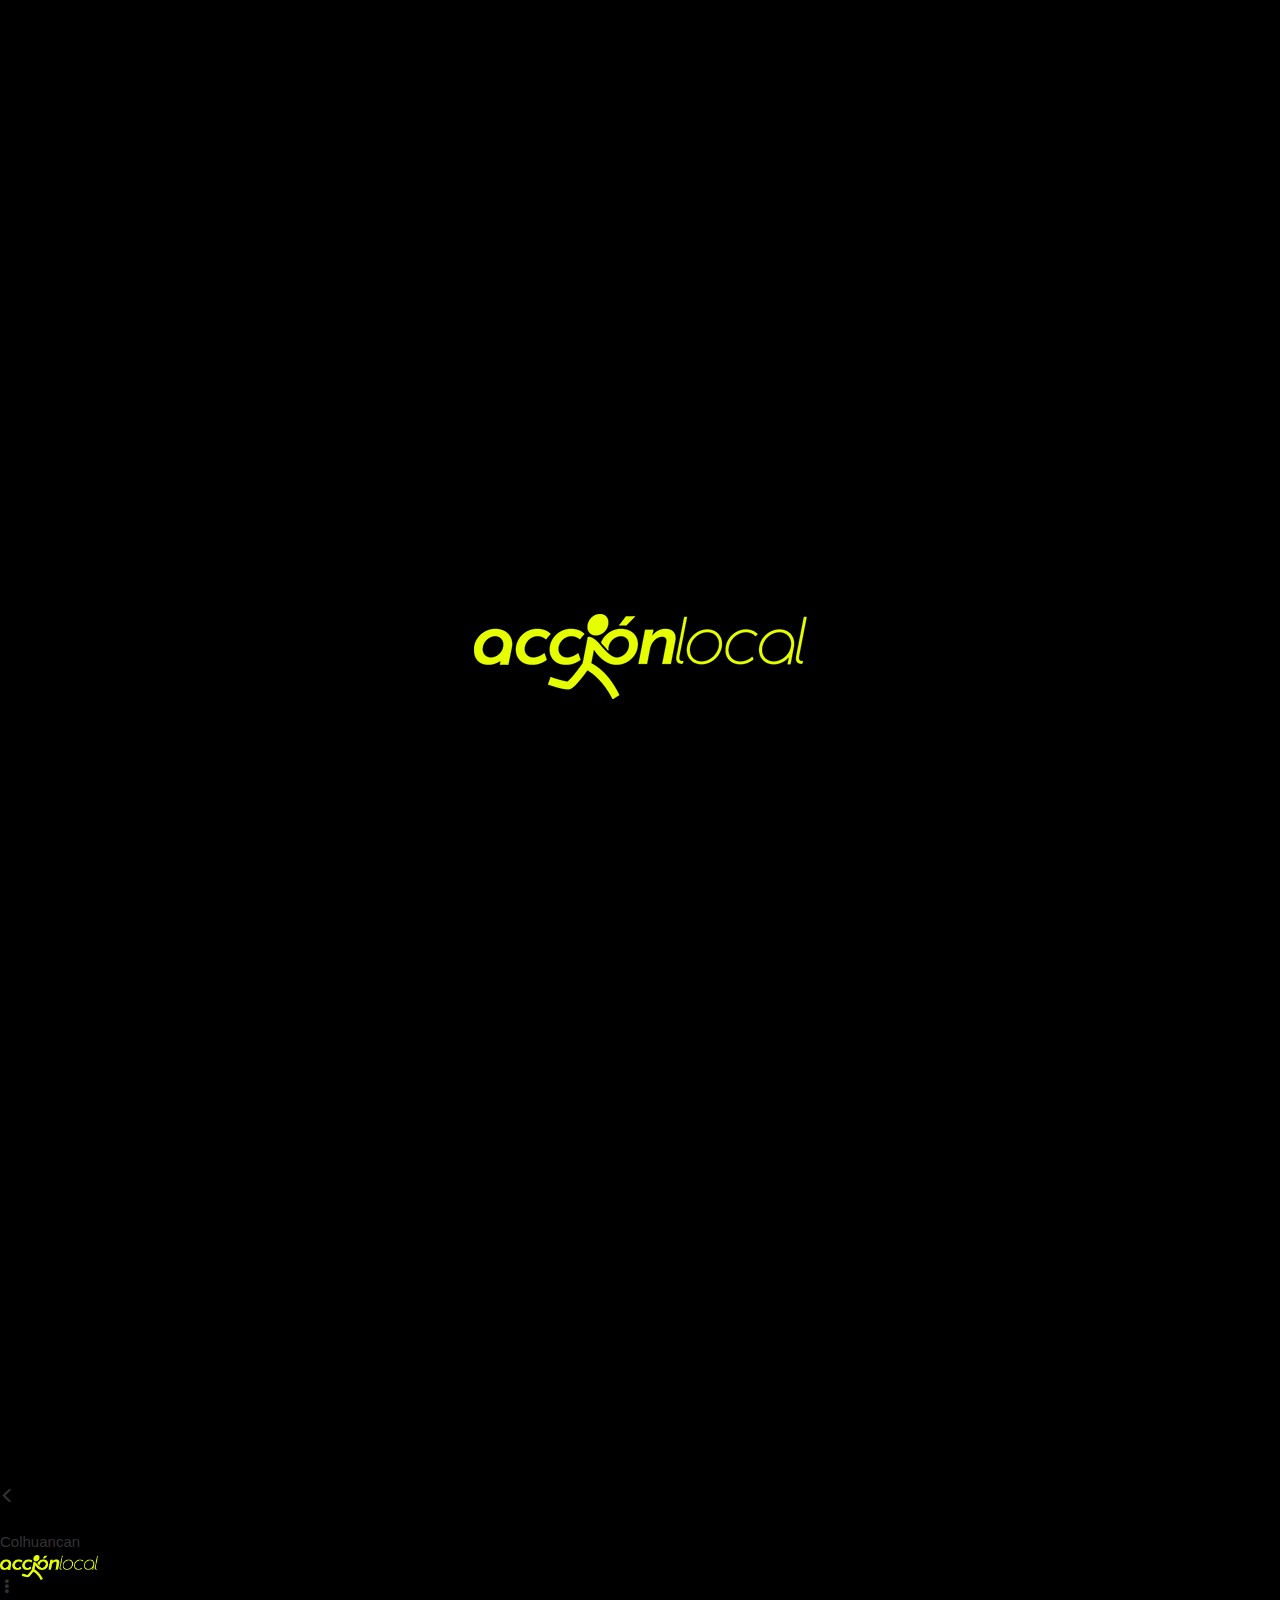
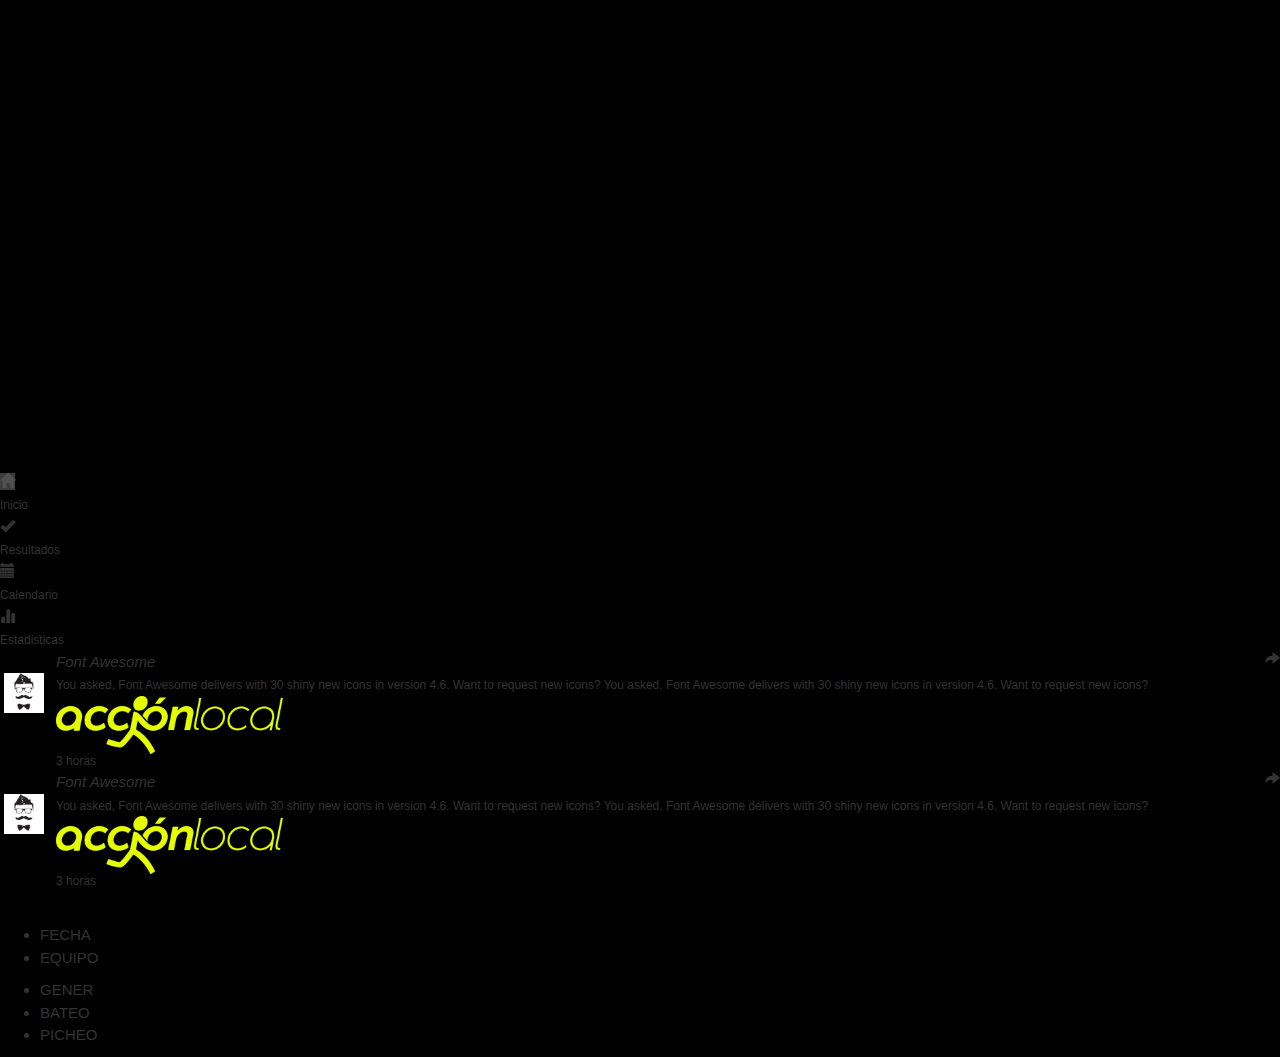
<file: index.html>
<!DOCTYPE html>
<html lang="es">
<head>
	<meta charset="UTF-8">
	<link rel="shortcut icon" href="img/map-marker.png"/>
	<meta name="viewport" content="width=device-width, initial-scale=1, maximum-scale=1"><!-- hace el adaptable a la pantalla la aplicacion web-->
	<link rel="stylesheet" href="css/bootstrap/css/bootstrap.min.css">
	<link rel="stylesheet" href="css/font-awesome-4.6.3/css/font-awesome.min.css">
	<link rel="stylesheet" href="css/estilos.css">
	<link rel="stylesheet" href="css/w3.css">
	<script src="js/jquery/jquery.min.js"></script>
	<script src="js/eventos.js"></script>
	<title>Accionlocal</title>
</head>
<body>
	<header>
		<main>
			<div id="logo">
				<img src="img/logo.png" alt="Logo accionlocal" title="Logo del accionlocal" height="50">
			</div>
		</main>
	</header>
	<section><!--cargando-->
		<div id="logocargando"><!--Logo inicial-->
			<img src="img/logo.png" alt="Logo accionlocal" title="Logo del accionlocal">
			<div class="cargando"><!--Cargando-->
				<div class="loader" id="loader">Loading...</div>
			</div>
		</div>
	</section>
	<section>
	<div id="registro">
		<ul class="tab">
		  <li><a id="login" class="tablinks"><span class="glyphicon glyphicon-user" aria-hidden="true"></span></a></li>
		  <li><a id="liga" class="tablinks"><span class="glyphicon glyphicon-list" aria-hidden="true"></span></li>
		</ul>

		<div id="divlogin" class="alcontent">
		  <button type="button" href="#" id="login" class="btn btn-default azul btncuadrado" align="center"><i class="fa fa-facebook" aria-hidden="true"></i>	Iniciar sesion con Facebook</button>
		  <button type="button" id="gSignIn" class="btn btn-default rojo btncuadrado" align="center"><i class="fa fa-google-plus" aria-hidden="true"></i>	Iniciar sesion con Google</button>
		  <button type="button" class="btn btn-default gris btncuadrado" align="center" id="btnNoLogin">CONTINUAR SIN IDENTIFICAR
			<span class="glyphicon glyphicon-menu-right"></span></button>
			<button type="button" class="btn btn-default gris btncuadrado" align="center" id="btncontinuarFace">CONTINUAR 
			<span class="glyphicon glyphicon-menu-right"></span></button>
		</div>

		<div id="divliga" class="alcontent">
		  <table id="tablaLiga">
		  		<tr>
					<td>
						<form action="">
							<input type="search" name="nombre" placeholder="Busca tu liga">
						</form>
					</td>
				</tr>
				<tr>
					<td>
						<br>
					</td>
				</tr>
				<tr>
					<td class="izquierda">
						<label class="control-label">Deporte:</label>
						<img src="img/Futbolinactivo.png" class="TamImg3"/>
						<img src="img/Softbolinactivo.png" class="TamImg2"/>
						<img src="img/Beisinactivo.png" class="TamImg"/>
					</td>
					<br>

				</tr>
				<tr>
					<td class="izquierda">
						<label class="control-label">Estado:</label>
						    <select class="cuadrado derecha" id="selectEstado">
								<option>Seleccionar</option>
							</select>
					</td>
				</tr>
				<tr>
					<td  class="izquierda">
						<label class="control-label">Ciudad:</label>
						    <select class="cuadrado derecha" id="selectCuidad">
								<option>Seleccionar</option>
							</select>
					</td>
				</tr>

				<tr>
					<td  class="izquierda">
						<label class="control-label">Rama:</label>
							<select class="cuadrado derecha" id="selectLiga">
						    	<option>Seleccionar</option>						    
							</select>
					</td>
				</tr>
				<tr>
					<td  class="izquierda">
						<label class="control-label">Categoria:</label>
				
						    <select class="cuadrado derecha" id="selectCategoria">
						    	<option>Seleccionar</option>	
					    </span>	
					</td>
				</tr>
				<tr>
					<td  class="izquierda">
						<label class="control-label">Liga:</label>
						    <select class="cuadrado derecha" id="selectLiga">
						    	<option>Seleccionar</option>						    
							</select>
					</td>
				</tr>
				<tr>
					<td>
						<button type="button" class="cuadrado btn btn-default amarillo" align="center" id="btnEnviar">Entrar
						<span class="glyphicon glyphicon glyphicon-ok"></span></button>
					</td>
				</tr>
			</table>
		</div>
	</div>
	</section>
<section id="x"><!--Menu inicial-->
	<div class="contedor2">
		<nav>				
			<div class="AL">
				<li><span class="glyphicon glyphicon-menu-left"></span></li>
				<li><div class="avatar" style="background-image: url(img/imagen3.gif)"></div></li>
				<li><div id="nombreliga">Colhuancan</div></li>
			</div>
			<div class="AR">
				<li><img src="img/logo.png" alt="Logo accionlocal" title="Logo del accionlocal" height="25"></li>
				<li id="Despliega"><span class="glyphicon glyphicon-option-vertical"></span></li>
			</div>				
		</nav>
	</div>
	<div id="divDespliega">
		<br><br><br><br><br><br><br><br><br><br><br><br><br><br><br><br><br><br><br><br><br>
	</div>
</section>
<section id="y">
	<div class="menu">
		<nav class="nav3 tab">
				<!--		
			<li class="cuarto">
				<div>
				<i class="fa fa-fort-awesome fa-1x" aria-hidden="true"></i><br>
				<small>Inicio</small>
				</div>
			</li>
			<li class="cuarto">
				<div>
				<i class="fa fa-check fa-1x" aria-hidden="true"></i><br>
				<small>Resultados</small>
				</div>
			</li>
			<li class="cuarto">
				<div>
				<i class="fa fa-calendar fa-1x" aria-hidden="true"></i><br>
				<small>Calendario</small>
				</div>
			</li>
			<li class="cuarto">
				<div>
				<i class="fa fa-bar-chart fa-1x" aria-hidden="true"></i><br>
				<small>EStadisticas</small>
				</div>
			</li>

		-->

			<li class="cuarto" >
				<div>
				<a id="Home" class="tablinks"><span class="glyphicon glyphicon-home iconoshome"></span></a><br>
				<small>Inicio</small>
				</div>
			</li>
			<li class="cuarto">
				<div>
				<a id="Resultados" class="tablinks"><span class="glyphicon glyphicon-ok iconoshome"></span></a><br>
				<small>Resultados</small>
				</div>
			</li>
			<li class="cuarto">
				<div>
				<a id="Calendario" class="tablinks"><span class="glyphicon glyphicon-calendar iconoshome"></span></a><br>
				<small>Calendario</small>
				</div>
			</li>
			<li>
				<div>
				<a id="Estadisticas" class="tablinks"><span class="glyphicon glyphicon-stats iconoshome"></span></a><br>
				<small>Estadisticas</small>
				</div>
			</li>
		<!--
			<li><span class="glyphicon glyphicon-globe"></span></li>
			<li><span class="glyphicon glyphicon-ok"></span></li>
			<li><span class="glyphicon glyphicon-calendar"></span></li>
			<li><span class="glyphicon glyphicon-stats"></span></li>

		-->
		</nav>
	</div>
</section>
<section id="z">
	<div id="divHome" class="alcontentmenu">
		<div class="comentarios">
			<div class="comentario">
				<table id="tblcom">
					<tr>
						<td  VALIGN=TOP>
							<br>
							<img src="img/images5.jpg" alt="Logo accionlocal" title="Logo del accionlocal" height="40" width="40" style="margin: 0px 6px 0px 4px;">
						</td>
						<td>
							<em>Font Awesome</em>
							<span class="glyphicon glyphicon-share-alt" style="float: right;"></span>
							<br>
							<small>
								You asked, Font Awesome delivers with 30 shiny new icons in version 4.6. Want to request new icons?
								You asked, Font Awesome delivers with 30 shiny new icons in version 4.6. Want to request new icons?
							</small>
							<br>
							<img src="img/logo.png" alt="Logo accionlocal" title="Logo del accionlocal" height="58">
							<br>
							<small>
								3 horas
							</small>
						</td>
					</tr>
				</table>	
			</div>
			<div class="comentario">
				<table id="tblcom">
					<tr>
						<td  VALIGN=TOP>
							<br>
							<img src="img/images5.jpg" alt="Logo accionlocal" title="Logo del accionlocal" height="40" width="40" style="margin: 0px 6px 0px 4px;">
						</td>
						<td>
							<em>Font Awesome</em>
							<span class="glyphicon glyphicon-share-alt" style="float: right;"></span>
							<br>
							<small>
								You asked, Font Awesome delivers with 30 shiny new icons in version 4.6. Want to request new icons?
								You asked, Font Awesome delivers with 30 shiny new icons in version 4.6. Want to request new icons?
							</small>
							<br>
							<img src="img/logo.png" alt="Logo accionlocal" title="Logo del accionlocal" height="58">
							<br>
							<small>
								3 horas
							</small>
						</td>
					</tr>
				</table>	
			</div>
		</div>
		<br>
	</div>
	<div id="divResultados" class="alcontentmenu">
		<ul class="tab3">
		</ul>
		<div id="ResultadosTab" class="alcontent">
			<div id="muestraResultados" class="estiloRESULTADOS">
				<em style="float: left;">Jornada #</em>
				<span class="glyphicon glyphicon-share-alt" style="float: right;"></span>
				<br>
				<div class="divtercio">
					<table>
						<tr>
							<img src="img/images5.jpg" alt="Logo accionlocal" title="Logo del accionlocal" height="40" width="40">
						</tr>
						<tr>
							<em>Equipo 1</em>
						</tr>
					</table>
				</div>
				<div class="divtercio vs">
				    <em> </em>
					<em>VS</em>
					<em> </em>
				</div>
				<div class="divtercio">
					<table>
						<tr>
							<img src="img/images5.jpg" alt="Logo accionlocal" title="Logo del accionlocal" height="40" width="40">
						</tr>
						<tr>
							<em>Equipo 2</em>
						</tr>
					</table>
				</div>
				<br>
				<span class="glyphicon glyphicon-calendar" style="float: left;">Fecha</span>
			</div>
			<div id="muestraResultados" class="estiloRESULTADOS">
				<em style="float: left;">Jornada #</em>
				<span class="glyphicon glyphicon-share-alt" style="float: right;"></span>
				<br>
				<div class="divtercio">
					<img src="img/images5.jpg" alt="Logo accionlocal" title="Logo del accionlocal" height="40" width="40">
					<em>Equipo 1</em>
				</div>
				<div class="divtercio vs">
				    <em> </em>
					<em>VS</em>
					<em> </em>
				</div>
				<div class="divtercio">
					<img src="img/images5.jpg" alt="Logo accionlocal" title="Logo del accionlocal" height="40" width="40">
					<em>Equipo 2</em>
				</div>
				<br>
				<span class="glyphicon glyphicon-calendar" style="float: left;">Fecha</span>
			</div>
			<div id="muestraResultados" class="estiloRESULTADOS">
				<em style="float: left;">Jornada #</em>
				<span class="glyphicon glyphicon-share-alt" style="float: right;"></span>
				<br>
				<div class="divtercio">
					<img src="img/images5.jpg" alt="Logo accionlocal" title="Logo del accionlocal" height="40" width="40">
					<em>Equipo 1</em>
				</div>
				<div class="divtercio vs">
				    <em> </em>
					<em>VS</em>
					<em> </em>
				</div>
				<div class="divtercio">
					<img src="img/images5.jpg" alt="Logo accionlocal" title="Logo del accionlocal" height="40" width="40">
					<em>Equipo 2</em>
				</div>
				<br>
				<span class="glyphicon glyphicon-calendar" style="float: left;">Fecha</span>
			</div>
			<div id="muestraResultados" class="estiloRESULTADOS">
				<em style="float: left;">Jornada #</em>
				<span class="glyphicon glyphicon-share-alt" style="float: right;"></span>
				<br>
				<div class="divtercio">
					<img src="img/images5.jpg" alt="Logo accionlocal" title="Logo del accionlocal" height="40" width="40">
					<em>Equipo 1</em>
				</div>
				<div class="divtercio vs">
				    <em> </em>
					<em>VS</em>
					<em> </em>
				</div>
				<div class="divtercio">
					<img src="img/images5.jpg" alt="Logo accionlocal" title="Logo del accionlocal" height="40" width="40">
					<em>Equipo 2</em>
				</div>
				<br>
				<span class="glyphicon glyphicon-calendar" style="float: left;">Fecha</span>
			</div>
			<div id="muestraResultados" class="estiloRESULTADOS">
				<em style="float: left;">Jornada #</em>
				<span class="glyphicon glyphicon-share-alt" style="float: right;"></span>
				<br>
				<div class="divtercio">
					<img src="img/images5.jpg" alt="Logo accionlocal" title="Logo del accionlocal" height="40" width="40">
					<em>Equipo 1</em>
				</div>
				<div class="divtercio vs">
				    <em> </em>
					<em>VS</em>
					<em> </em>
				</div>
				<div class="divtercio">
					<img src="img/images5.jpg" alt="Logo accionlocal" title="Logo del accionlocal" height="40" width="40">
					<em>Equipo 2</em>
				</div>
				<br>
				<span class="glyphicon glyphicon-calendar" style="float: left;">Fecha</span>
			</div>
			<div id="muestraResultados" class="estiloRESULTADOS">
				<em style="float: left;">Jornada #</em>
				<span class="glyphicon glyphicon-share-alt" style="float: right;"></span>
				<br>
				<div class="divtercio">
					<img src="img/images5.jpg" alt="Logo accionlocal" title="Logo del accionlocal" height="40" width="40">
					<em>Equipo 1</em>
				</div>
				<div class="divtercio vs">
				    <em> </em>
					<em>VS</em>
					<em> </em>
				</div>
				<div class="divtercio">
					<img src="img/images5.jpg" alt="Logo accionlocal" title="Logo del accionlocal" height="40" width="40">
					<em>Equipo 2</em>
				</div>
				<br>
				<span class="glyphicon glyphicon-calendar" style="float: left;">Fecha</span>
			</div>
		</div>
	</div>
	<div id="divCalendario" class="alcontentmenu">
		<div id="CalendarioTab">
			<ul class="tab3">
				<li><a id="FECHA" class="tablinks">FECHA</li>
				<li><a id="EQUIPO" class="tablinks">EQUIPO</a></li>
			</ul>
			<div id="divFECHA" class="alcontent">
				<div id="muestraFECHA" class="estiloFECHA">
					<em style="float: left;">Jornada #</em>
					<span class="glyphicon glyphicon-share-alt" style="float: right;"></span>
					<br>
					<div class="divtercio">
						<img src="img/images5.jpg" alt="Logo accionlocal" title="Logo del accionlocal" height="40" width="40">
						<br>
						<br>
						<em>Equipo 1</em>
					</div>
					<div class="divtercio vs">
					    <em> </em>
						<em>VS</em>
						<em> </em>
					</div>
					<div class="divtercio">
						<img src="img/images5.jpg" alt="Logo accionlocal" title="Logo del accionlocal" height="40" width="40">
						<br>
						<br>
						<em>Equipo 2</em>
					</div>
					<br>
					<span class="glyphicon glyphicon-calendar" style="float: left;">Fecha</span>
					<span class="glyphicon glyphicon-map-marker">Lugar</span>
					<span class="glyphicon glyphicon-dashboard" style="float: right;">Hora</span>
				</div>
				<div id="muestraFECHA" class="estiloFECHA">
					<em style="float: left;">Jornada #</em>
					<span class="glyphicon glyphicon-share-alt" style="float: right;"></span>
					<br>
					<div class="divtercio">
						<img src="img/images5.jpg" alt="Logo accionlocal" title="Logo del accionlocal" height="40" width="40">
						<em>Equipo 1</em>
					</div>
					<div class="divtercio vs">
					    <em> </em>
						<em>VS</em>
						<em> </em>
					</div>
					<div class="divtercio">
						<img src="img/images5.jpg" alt="Logo accionlocal" title="Logo del accionlocal" height="40" width="40">
						<em>Equipo 2</em>
					</div>
					<br>
					<span class="glyphicon glyphicon-calendar" style="float: left;">Fecha</span>
					<span class="glyphicon glyphicon-map-marker">Lugar</span>
					<span class="glyphicon glyphicon-dashboard" style="float: right;">Hora</span>
				</div>
				<div id="muestraFECHA" class="estiloFECHA">
					<em style="float: left;">Jornada #</em>
					<span class="glyphicon glyphicon-share-alt" style="float: right;"></span>
					<br>
					<div class="divtercio">
						<img src="img/images5.jpg" alt="Logo accionlocal" title="Logo del accionlocal" height="40" width="40">
						<em>Equipo 1</em>
					</div>
					<div class="divtercio vs">
					    <em> </em>
						<em>VS</em>
						<em> </em>
					</div>
					<div class="divtercio">
						<img src="img/images5.jpg" alt="Logo accionlocal" title="Logo del accionlocal" height="40" width="40">
						<em>Equipo 2</em>
					</div>
					<br>
					<span class="glyphicon glyphicon-calendar" style="float: left;">Fecha</span>
					<span class="glyphicon glyphicon-map-marker">Lugar</span>
					<span class="glyphicon glyphicon-dashboard" style="float: right;">Hora</span>
				</div>
				<div id="muestraFECHA" class="estiloFECHA">
					<em style="float: left;">Jornada #</em>
					<span class="glyphicon glyphicon-share-alt" style="float: right;"></span>
					<br>
					<div class="divtercio">
						<img src="img/images5.jpg" alt="Logo accionlocal" title="Logo del accionlocal" height="40" width="40">
						<em>Equipo 1</em>
					</div>
					<div class="divtercio vs">
					    <em> </em>
						<em>VS</em>
						<em> </em>
					</div>
					<div class="divtercio">
						<img src="img/images5.jpg" alt="Logo accionlocal" title="Logo del accionlocal" height="40" width="40">
						<em>Equipo 2</em>
					</div>
					<br>
					<span class="glyphicon glyphicon-calendar" style="float: left;">Fecha</span>
					<span class="glyphicon glyphicon-map-marker">Lugar</span>
					<span class="glyphicon glyphicon-dashboard" style="float: right;">Hora</span>
				</div>
				<div id="muestraFECHA" class="estiloFECHA">
					<em style="float: left;">Jornada #</em>
					<span class="glyphicon glyphicon-share-alt" style="float: right;"></span>
					<br>
					<div class="divtercio">
						<img src="img/images5.jpg" alt="Logo accionlocal" title="Logo del accionlocal" height="40" width="40">
						<em>Equipo 1</em>
					</div>
					<div class="divtercio vs">
					    <em> </em>
						<em>VS</em>
						<em> </em>
					</div>
					<div class="divtercio">
						<img src="img/images5.jpg" alt="Logo accionlocal" title="Logo del accionlocal" height="40" width="40">
						<em>Equipo 2</em>
					</div>
					<br>
					<span class="glyphicon glyphicon-calendar" style="float: left;">Fecha</span>
					<span class="glyphicon glyphicon-map-marker">Lugar</span>
					<span class="glyphicon glyphicon-dashboard" style="float: right;">Hora</span>
				</div>
				<div id="muestraFECHA" class="estiloFECHA">
					<em style="float: left;">Jornada #</em>
					<span class="glyphicon glyphicon-share-alt" style="float: right;"></span>
					<br>
					<div class="divtercio">
						<img src="img/images5.jpg" alt="Logo accionlocal" title="Logo del accionlocal" height="40" width="40">
						<em>Equipo 1</em>
					</div>
					<div class="divtercio vs">
					    <em> </em>
						<em>VS</em>
						<em> </em>
					</div>
					<div class="divtercio">
						<img src="img/images5.jpg" alt="Logo accionlocal" title="Logo del accionlocal" height="40" width="40">
						<em>Equipo 2</em>
					</div>
					<br>
					<span class="glyphicon glyphicon-calendar" style="float: left;">Fecha</span>
					<span class="glyphicon glyphicon-map-marker">Lugar</span>
					<span class="glyphicon glyphicon-dashboard" style="float: right;">Hora</span>
				</div>
				<div id="muestraFECHA" class="estiloFECHA">
					<em style="float: left;">Jornada #</em>
					<span class="glyphicon glyphicon-share-alt" style="float: right;"></span>
					<br>
					<div class="divtercio">
						<img src="img/images5.jpg" alt="Logo accionlocal" title="Logo del accionlocal" height="40" width="40">
						<em>Equipo 1</em>
					</div>
					<div class="divtercio vs">
					    <em> </em>
						<em>VS</em>
						<em> </em>
					</div>
					<div class="divtercio">
						<img src="img/images5.jpg" alt="Logo accionlocal" title="Logo del accionlocal" height="40" width="40">
						<em>Equipo 2</em>
					</div>
					<br>
					<span class="glyphicon glyphicon-calendar" style="float: left;">Fecha</span>
					<span class="glyphicon glyphicon-map-marker">Lugar</span>
					<span class="glyphicon glyphicon-dashboard" style="float: right;">Hora</span>
				</div>
				<div id="muestraFECHA" class="estiloFECHA">
					<em style="float: left;">Jornada #</em>
					<span class="glyphicon glyphicon-share-alt" style="float: right;"></span>
					<br>
					<div class="divtercio">
						<img src="img/images5.jpg" alt="Logo accionlocal" title="Logo del accionlocal" height="40" width="40">
						<em>Equipo 1</em>
					</div>
					<div class="divtercio vs">
					    <em> </em>
						<em>VS</em>
						<em> </em>
					</div>
					<div class="divtercio">
						<img src="img/images5.jpg" alt="Logo accionlocal" title="Logo del accionlocal" height="40" width="40">
						<em>Equipo 2</em>
					</div>
					<br>
					<span class="glyphicon glyphicon-calendar" style="float: left;">Fecha</span>
					<span class="glyphicon glyphicon-map-marker">Lugar</span>
					<span class="glyphicon glyphicon-dashboard" style="float: right;">Hora</span>
				</div>
			</div>
			<div id="divEQUIPO" class="alcontent">
				<div id="muestraEQUIPO" class="estiloEQUIPO">
					<em style="float: left;">Jornada #</em>
					<span class="glyphicon glyphicon-share-alt" style="float: right;"></span>
					<br>
					<div class="divtercio">
						<img src="img/images5.jpg" alt="Logo accionlocal" title="Logo del accionlocal" height="40" width="40">
						<em>Equipo 1</em>
					</div>
					<div class="divtercio vs">
					    <em> </em>
						<em>VS</em>
						<em> </em>
					</div>
					<div class="divtercio">
						<img src="img/images5.jpg" alt="Logo accionlocal" title="Logo del accionlocal" height="40" width="40">
						<em>Equipo 2</em>
					</div>
					<br>
					<span class="glyphicon glyphicon-calendar" style="float: left;">Fecha</span>
					<span class="glyphicon glyphicon-map-marker">Lugar</span>
					<span class="glyphicon glyphicon-dashboard" style="float: right;">Hora</span>
				</div>
				<div id="muestraEQUIPO" class="estiloEQUIPO">
					<em style="float: left;">Jornada #</em>
					<span class="glyphicon glyphicon-share-alt" style="float: right;"></span>
					<br>
					<div class="divtercio">
						<img src="img/images5.jpg" alt="Logo accionlocal" title="Logo del accionlocal" height="40" width="40">
						<em>Equipo 1</em>
					</div>
					<div class="divtercio vs">
					    <em> </em>
						<em>VS</em>
						<em> </em>
					</div>
					<div class="divtercio">
						<img src="img/images5.jpg" alt="Logo accionlocal" title="Logo del accionlocal" height="40" width="40">
						<em>Equipo 2</em>
					</div>
					<br>
					<span class="glyphicon glyphicon-calendar" style="float: left;">Fecha</span>
					<span class="glyphicon glyphicon-map-marker">Lugar</span>
					<span class="glyphicon glyphicon-dashboard" style="float: right;">Hora</span>
				</div>
				<div id="muestraEQUIPO" class="estiloEQUIPO">
					<em style="float: left;">Jornada #</em>
					<span class="glyphicon glyphicon-share-alt" style="float: right;"></span>
					<br>
					<div class="divtercio">
						<img src="img/images5.jpg" alt="Logo accionlocal" title="Logo del accionlocal" height="40" width="40">
						<em>Equipo 1</em>
					</div>
					<div class="divtercio vs">
					    <em> </em>
						<em>VS</em>
						<em> </em>
					</div>
					<div class="divtercio">
						<img src="img/images5.jpg" alt="Logo accionlocal" title="Logo del accionlocal" height="40" width="40">
						<em>Equipo 2</em>
					</div>
					<br>
					<span class="glyphicon glyphicon-calendar" style="float: left;">Fecha</span>
					<span class="glyphicon glyphicon-map-marker">Lugar</span>
					<span class="glyphicon glyphicon-dashboard" style="float: right;">Hora</span>
				</div>
				<div id="muestraEQUIPO" class="estiloEQUIPO">
					<em style="float: left;">Jornada #</em>
					<span class="glyphicon glyphicon-share-alt" style="float: right;"></span>
					<br>
					<div class="divtercio">
						<img src="img/images5.jpg" alt="Logo accionlocal" title="Logo del accionlocal" height="40" width="40">
						<em>Equipo 1</em>
					</div>
					<div class="divtercio vs">
					    <em> </em>
						<em>VS</em>
						<em> </em>
					</div>
					<div class="divtercio">
						<img src="img/images5.jpg" alt="Logo accionlocal" title="Logo del accionlocal" height="40" width="40">
						<em>Equipo 2</em>
					</div>
					<br>
					<span class="glyphicon glyphicon-calendar" style="float: left;">Fecha</span>
					<span class="glyphicon glyphicon-map-marker">Lugar</span>
					<span class="glyphicon glyphicon-dashboard" style="float: right;">Hora</span>
				</div>
				<div id="muestraEQUIPO" class="estiloEQUIPO">
					<em style="float: left;">Jornada #</em>
					<span class="glyphicon glyphicon-share-alt" style="float: right;"></span>
					<br>
					<div class="divtercio">
						<img src="img/images5.jpg" alt="Logo accionlocal" title="Logo del accionlocal" height="40" width="40">
						<em>Equipo 1</em>
					</div>
					<div class="divtercio vs">
					    <em> </em>
						<em>VS</em>
						<em> </em>
					</div>
					<div class="divtercio">
						<img src="img/images5.jpg" alt="Logo accionlocal" title="Logo del accionlocal" height="40" width="40">
						<em>Equipo 2</em>
					</div>
					<br>
					<span class="glyphicon glyphicon-calendar" style="float: left;">Fecha</span>
					<span class="glyphicon glyphicon-map-marker">Lugar</span>
					<span class="glyphicon glyphicon-dashboard" style="float: right;">Hora</span>
				</div>
				<div id="muestraEQUIPO" class="estiloEQUIPO">
					<em style="float: left;">Jornada #</em>
					<span class="glyphicon glyphicon-share-alt" style="float: right;"></span>
					<br>
					<div class="divtercio">
						<img src="img/images5.jpg" alt="Logo accionlocal" title="Logo del accionlocal" height="40" width="40">
						<em>Equipo 1</em>
					</div>
					<div class="divtercio vs">
					    <em> </em>
						<em>VS</em>
						<em> </em>
					</div>
					<div class="divtercio">
						<img src="img/images5.jpg" alt="Logo accionlocal" title="Logo del accionlocal" height="40" width="40">
						<em>Equipo 2</em>
					</div>
					<br>
					<span class="glyphicon glyphicon-calendar" style="float: left;">Fecha</span>
					<span class="glyphicon glyphicon-map-marker">Lugar</span>
					<span class="glyphicon glyphicon-dashboard" style="float: right;">Hora</span>
				</div>
				<div id="muestraEQUIPO" class="estiloEQUIPO">
					<em style="float: left;">Jornada #</em>
					<span class="glyphicon glyphicon-share-alt" style="float: right;"></span>
					<br>
					<div class="divtercio">
						<img src="img/images5.jpg" alt="Logo accionlocal" title="Logo del accionlocal" height="40" width="40">
						<em>Equipo 1</em>
					</div>
					<div class="divtercio vs">
					    <em> </em>
						<em>VS</em>
						<em> </em>
					</div>
					<div class="divtercio">
						<img src="img/images5.jpg" alt="Logo accionlocal" title="Logo del accionlocal" height="40" width="40">
						<em>Equipo 2</em>
					</div>
					<br>
					<span class="glyphicon glyphicon-calendar" style="float: left;">Fecha</span>
					<span class="glyphicon glyphicon-map-marker">Lugar</span>
					<span class="glyphicon glyphicon-dashboard" style="float: right;">Hora</span>
				</div>
			</div>
		</div>
	</div>
	<div id="divEstadisticas" class="alcontentmenu">
		<div id="EstadisticasTab">
			<ul class="tab2">
				<li><a id="GENERAL" class="tablinks tabestadisticas">GENER</span></li>
				<li><a id="BATEO" class="tablinks tabestadisticas">BATEO</a></li>
				<li><a id="PICHEO" class="tablinks tabestadisticas">PICHEO</span></li>
			</ul>

			<div id="divBATEO" class="alcontent">
				<table id="tablaBATEO">
					<tr>
						<td>
							<em></em>
						</td>
						<td>
							<em>Equipo</em>
						</td>
						<td>
							<em>Nombre</em>
						</td>
						<td>
							<em>E#</em>
						</td>
					</tr>
					<tr>
						<td>
							1
						</td>
						<td>
							Equipo
						</td>
						<td>
							Nombre del jugador
						</td>
						<td>
							20
						</td>
					</tr>
				</table>
			</div>
			<div id="divPICHEO" class="alcontent">
				<table id="tablaPICHEO">
					<tr>
						<td>
							<em></em>
						</td>
						<td>
							<em>Equipo</em>
						</td>
						<td>
							<em>Nombre</em>
						</td>
						<td>
							<em>E#</em>
						</td>
					</tr>
					<tr>
						<td>
							1
						</td>
						<td>
							Equipo
						</td>
						<td>
							Nombre del jugador
						</td>
						<td>
							20
						</td>
					</tr>
				</table>
			</div>
			<div id="divGENERAL" class="alcontent">
				<table id="tablaGENERAL">
					<tr>
						<td>
							<em></em>
						</td>
						<td>
							<em>Equipo</em>
						</td>
						<td>
							<em>Nombre</em>
						</td>
						<td>
							<em>E#</em>
						</td>
					</tr>
					<tr>
						<td>
							1
						</td>
						<td>
							Equipo
						</td>
						<td>
							Nombre del jugador
						</td>
						<td>
							20
						</td>
					</tr>
				</table>
			</div>


			<div id="divPICHEO" class="alcontent">
				<table id="tablaPICHEO">
					
				</table>
			</div>
		</div>
	</div>
</section>
<section>
	
</section>



</body>
</html>
</file>
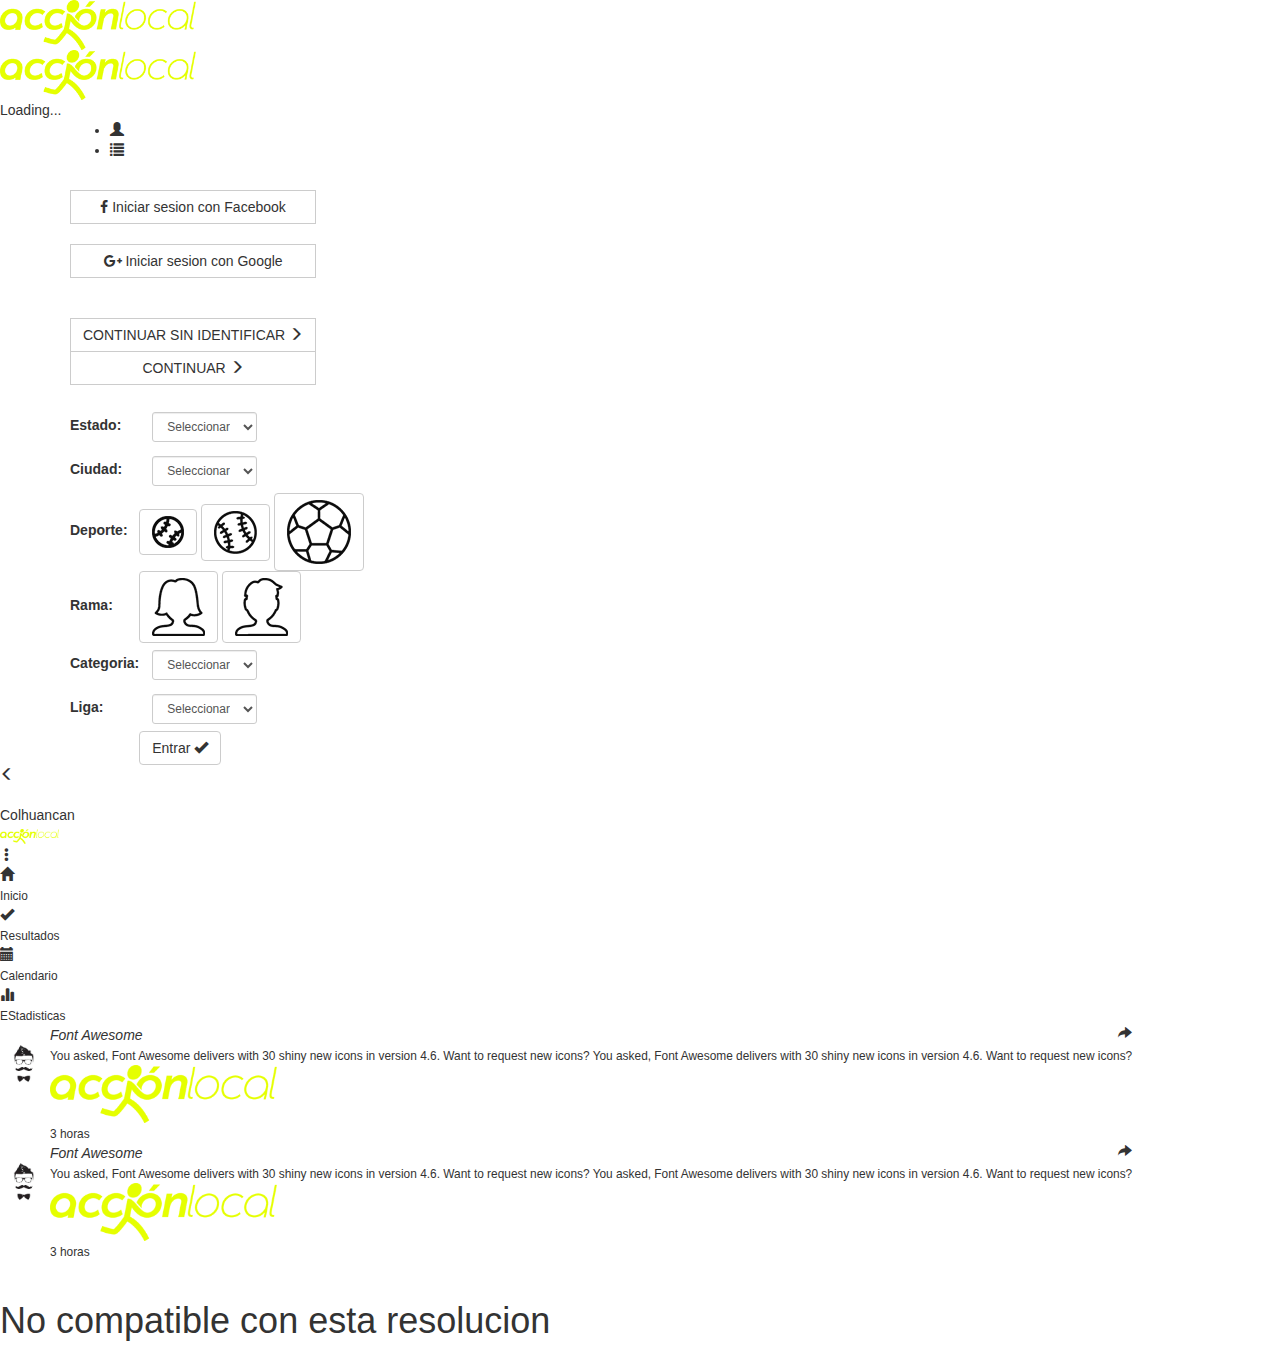
<file: public_html/index.html>
<!DOCTYPE html>
<html lang="es">
<head>
	<meta charset="UTF-8">
	<meta name="viewport" content="width=device-width, initial-scale=1, maximum-scale=1"><!-- hace el adaptable a la pantalla la aplicacion web-->
	<link rel="stylesheet" href="css/bootstrap/css/bootstrap.min.css">
	<link rel="stylesheet" href="css/font-awesome-4.6.3/css/font-awesome.min.css">
	<link rel="stylesheet" href="css/estilos.css">
	<script src="js/jquery/jquery.min.js"></script>
	<script src="js/eventos.js"></script>
	<title>Accion local</title>
</head>
<body>
<header><!--Logo cabecera-->
	<main>
		<div class="logo">
			<img src="img/logo.png" alt="Logo accionlocal" title="Logo del accionlocal" height="50">
		</div>
	</main>
</header>
<section><!--cargando-->
	<div id="logocargando"><!--Logo inicial-->
		<img src="img/logo.png" alt="Logo accionlocal" title="Logo del accionlocal" height="50">
		<div class="cargando"><!--Cargando-->
			<div class="loader" id="loader">Loading...</div>
		</div>
	</div>
</section>
<section><!--login-->
	<div class="container">
		<ul class="tabs">
			<li class="tab-link current contenrdorLogin" data-tab="contenrdorLogin"><span class="glyphicon glyphicon-user" aria-hidden="true"></span></li>
			<li class="tab-link selecionaliga" data-tab="selecionaliga"><span class="glyphicon glyphicon-list" aria-hidden="true"></span></li>
		</ul>
		<div id="contenrdorLogin" class="tab-content current">
			<div class="btn-group-vertical btnlogins" role="group">
				<br>
				<!--						<a href="#" id="login" class="btn btn-primary">Iniciar sesión</a>
				-->
				<button type="button" href="#" id="login" class="btn btn-default azul" align="center"><i class="fa fa-facebook" aria-hidden="true"></i>	Iniciar sesion con Facebook</button>

				<br>
				<!-- 
				<div id="gSignIn">
					
				</div>
				HTML for render Google Sign-In button -->
				<!-- HTML for displaying user details -->
				<div class="userContent">
					
				</div>
				<button type="button" id="gSignIn" class="btn btn-default rojo" align="center"><i class="fa fa-google-plus" aria-hidden="true"></i>	Iniciar sesion con Google</button>
				<br>
				<br>
				<button type="button" class="btn btn-default gris" align="center" id="btnNoLogin">CONTINUAR SIN IDENTIFICAR
				<span class="glyphicon glyphicon-menu-right"></span></button>
				<button type="button" class="btn btn-default gris" align="center" id="btncontinuarFace">CONTINUAR 
				<span class="glyphicon glyphicon-menu-right"></span></button>
				<br>
			</div>
		</div>
		<div id="selecionaliga" class="tab-content">
			<table id="tablaLiga">
				<tr>
					<td class="izquierda">
						<label class="control-label">Estado:</label>
					</td>
					<td>
						<span class="btn">
						    <select class="form-control input-sm derecha" id="selectEstado">
								<option>Seleccionar</option>
							</select>
				 	   </span>
					</td>
				</tr>
				<tr>
					<td  class="izquierda">
						<label class="control-label">Ciudad:</label>
					</td>
					<td>
						<span class="btn">
						    <select class="form-control input-sm derecha" id="selectCuidad">
								<option>Seleccionar</option>
							</select>
					    </span>
					</td>
				</tr>
				<tr>
					<td class="izquierda">
						<label class="control-label">Deporte:</label>
					</td>
					<td>
						<button type="submit" class="nologin btn btn-social btn-default" align="center"><img src="img/Beisinactivo.png" class="TamImg"/></button>
						<button type="submit" class="nologin btn btn-social btn-default" align="center"><img src="img/Softbolinactivo.png" class="TamImg"/></button>
						<button type="submit" class="nologin btn btn-social btn-default" align="center"><img src="img/Futbolinactivo.png" class="TamImg"/></button>	
					</td>
				</tr>
				<tr>
					<td  class="izquierda">
						<label class="control-label">Rama:</label>
					</td>
					<td>
						<button type="submit" class="nologin btn btn-social btn-default" align="center"><img src="img/Femeninoinactivo.png" class="TamImg"/></button>
						<button type="submit" class="nologin btn btn-social btn-default" align="center"><img src="img/Masculinoinactivo.png" class="TamImg"/></button>
					</td>
				</tr>
				<tr>
					<td  class="izquierda">
						<label class="control-label">Categoria:</label>
					</td>
					<td>
						<span class="btn">
						    <select class="form-control input-sm derecha" id="selectCategoria">
						    	<option>Seleccionar</option>	
							</select>
					    </span>	
					</td>
				</tr>
				<tr>
					<td  class="izquierda">
						<label class="control-label">Liga:</label>
					</td>
					<td>
						<span class="btn">
						    <select class="form-control input-sm derecha" id="selectLiga">
						    	<option>Seleccionar</option>						    
							</select>
					    </span>
					</td>
				</tr>
				<tr>
					<td>
						
					</td>
					<td>
						<button type="button" class="btn btn-default amarillo" align="center" id="btnEnviar">Entrar
						<span class="glyphicon glyphicon glyphicon-ok"></span></button>
					</td>
				</tr>
			</table>
		</div>
	</div>
</section>
<section><!--Menu inicial-->
	<div class="contedor2">
		<nav>				
			<div class="AL">
				<li><span class="glyphicon glyphicon-menu-left"></span></li>
				<li><div class="avatar" style="background-image: url(img/imagen3.gif)"></div></li>
				<li><div id="nombreliga">Colhuancan</div></li>
			</div>
			<div class="AR">
				<li><img src="img/logo.png" alt="Logo accionlocal" title="Logo del accionlocal" height="15"></li>
				<li><span class="glyphicon glyphicon-option-vertical"></span></li>
			</div>				
		</nav>
	</div>
</section>
<section>
	<div class="menu">
		<nav class="nav3">
				<!--		
			<li class="cuarto">
				<div>
				<i class="fa fa-fort-awesome fa-1x" aria-hidden="true"></i><br>
				<small>Inicio</small>
				</div>
			</li>
			<li class="cuarto">
				<div>
				<i class="fa fa-check fa-1x" aria-hidden="true"></i><br>
				<small>Resultados</small>
				</div>
			</li>
			<li class="cuarto">
				<div>
				<i class="fa fa-calendar fa-1x" aria-hidden="true"></i><br>
				<small>Calendario</small>
				</div>
			</li>
			<li class="cuarto">
				<div>
				<i class="fa fa-bar-chart fa-1x" aria-hidden="true"></i><br>
				<small>EStadisticas</small>
				</div>
			</li>

		-->

			<li class="cuarto">
				<div>
				<span class="glyphicon glyphicon-home iconoshome"></span><br>
				<small>Inicio</small>
				</div>
			</li>
			<li class="cuarto">
				<div>
				<span class="glyphicon glyphicon-ok iconoshome"></span><br>
				<small>Resultados</small>
				</div>
			</li>
			<li class="cuarto">
				<div>
				<span class="glyphicon glyphicon-calendar iconoshome"></span><br>
				<small>Calendario</small>
				</div>
			</li>
			<li class="cuarto">
				<div>
				<span class="glyphicon glyphicon-stats iconoshome"></span><br>
				<small>EStadisticas</small>
				</div>
			</li>
		<!--
			<li><span class="glyphicon glyphicon-globe"></span></li>
			<li><span class="glyphicon glyphicon-ok"></span></li>
			<li><span class="glyphicon glyphicon-calendar"></span></li>
			<li><span class="glyphicon glyphicon-stats"></span></li>

		-->
		</nav>
	</div>
</section>
<section>
	<div class="comentarios">
		<div class="comentario">
			<table id="tblcom">
				<tr>
					<td  VALIGN=TOP>
						<br>
						<img src="img/images5.jpg" alt="Logo accionlocal" title="Logo del accionlocal" height="40" width="40" style="margin: 0px 6px 0px 4px;">
					</td>
					<td>
						<em>Font Awesome</em>
						<span class="glyphicon glyphicon-share-alt" style="float: right;"></span>
						<br>
						<small>
							You asked, Font Awesome delivers with 30 shiny new icons in version 4.6. Want to request new icons?
							You asked, Font Awesome delivers with 30 shiny new icons in version 4.6. Want to request new icons?
						</small>
						<br>
						<img src="img/logo.png" alt="Logo accionlocal" title="Logo del accionlocal" height="58">
						<br>
						<small>
							3 horas
						</small>
					</td>
				</tr>
			</table>	
		</div>
		<div class="comentario">
			<table id="tblcom">
				<tr>
					<td  VALIGN=TOP>
						<br>
						<img src="img/images5.jpg" alt="Logo accionlocal" title="Logo del accionlocal" height="40" width="40" style="margin: 0px 6px 0px 4px;">
					</td>
					<td>
						<em>Font Awesome</em>
						<span class="glyphicon glyphicon-share-alt" style="float: right;"></span>
						<br>
						<small>
							You asked, Font Awesome delivers with 30 shiny new icons in version 4.6. Want to request new icons?
							You asked, Font Awesome delivers with 30 shiny new icons in version 4.6. Want to request new icons?
						</small>
						<br>
						<img src="img/logo.png" alt="Logo accionlocal" title="Logo del accionlocal" height="58">
						<br>
						<small>
							3 horas
						</small>
					</td>
				</tr>
			</table>	
		</div>
	</div>
	<br>
</section>

<!--scrip facebook-->
<script>
	(function(d, s, id) {
		var js, fjs = d.getElementsByTagName(s)[0];
		if (d.getElementById(id)) return;
		js = d.createElement(s); js.id = id;
		js.src = "//connect.facebook.net/en_US/sdk.js";
		fjs.parentNode.insertBefore(js, fjs);
	}(document, 'script', 'facebook-jssdk'));
</script>
</body>
<section>
	<div class="nocompatible">
		<h1>No compatible con esta resolucion</h1>	
	</div>
</section>
</html>
</file>
<file: css/estilos.css>
body
{
  background: #000000;
}
@font-face {
  font-family:'Roboto';
  src: url('roboto.eot'); /* IE9 Compat Modes */
  src: url('roboto.eot?#iefix') format('embedded-opentype'), /* IE6-IE8 */
  url('roboto.woff') format('woff'), /* Modern Browsers */
  url('roboto.ttf')  format('truetype'), /* Safari, Android, iOS */
  url('roboto.svg#svgFontName') format('svg'); /* Legacy iOS */
}
#logo
{
	display: none;
}
#btncontinuarFace,#registro
  {
    display: none;
  }

  #logo
  {
    margin: 5% 0% 5% 0%;
    text-align: center;
  }
#logo img{
    max-width: 100%;
}
#logocargando
{
  height: 100%;
  width: 100%;
  margin-top: 20%;
  text-align: center;
}
#logocargando img{
    max-width: 100%;
}






/*   css para loander    */
.loader:before,
.loader:after,
.loader {
  float: bottom;
  border-radius: 50%;
  width: .75em;
  height: .75em;
  -webkit-animation-fill-mode: both;
  animation-fill-mode: both;
  -webkit-animation: load7 1.8s infinite ease-in-out;
  animation: load7 1.8s infinite ease-in-out;
}
.loader {
  margin: 8em auto;
  font-size: 10px;
  position: relative;
  text-indent: -9999em;
  -webkit-animation-delay: 0.16s;
  animation-delay: 0.16s;
}
.loader:before {
  left: -1.5em;
}
.loader:after {
  left: 1.5em;
  -webkit-animation-delay: 0.32s;
  animation-delay: 0.32s;
}
.loader:before,
.loader:after {
  content: '';
  position: absolute;
  top: 0;
}
@-webkit-keyframes load7 {
  0%,
  80%,
  100% {
    box-shadow: 0 2.5em 0 -1.3em #ffffff;
  }
  40% {
    box-shadow: 0 2.5em 0 0 #FFF;
  }
}
@keyframes load7 {
  0%,
  80%,
  100% {
    box-shadow: 0 2.5em 0 -1.3em #ffffff;
  }
  40% {
    box-shadow: 0 2.5em 0 0 #FFF;
  }
}


#logocargando
  {
    height: 100%;
    width: 100%;
    margin-top: 48%;
    text-align: center;
  }
  .cargando
  {
  margin-top: 55%;
  }
/*   codigo tabs  */
#registro
{
  height: 100%;
    margin: 5% 5% 5% 5%;
    text-align: center;
  
}
/* Style the list */
ul.tab {
    list-style-type: none;
    margin: 0;
    padding: 0;
    overflow: hidden;
    background-color: #262626;
}

/* Float the list items side by side */
ul.tab li 
{

  float: left;
   width: 49.9%;
}

/* Style the links inside the list items */
ul.tab li a {
  width:100%;
    display: inline-block;
    color: #c8c8c8;
    text-align: center;
    text-decoration: none;
    transition: 0.3s;
    font-size: 14px;
}


/* Create an active/current tablink class */
ul.tab li a:focus, .active {background-color: #3c3c3c; color: #505050;}   

/* Style the tab content */
.alcontent {
    background-color: #3c3c3c;
    display: none;
    padding: 6px 12px;
    border-top: none;

}
#divlogin ,#divliga
{
   height: 330px;
}
#divliga
{
  color: #c8c8c8;
  font-size: 16px;
}
.btncuadrado
{
  width: 100%;
  height: 15%;
  border-radius: 0px 0px 0px 0px;
  -moz-border-radius: 0px 0px 0px 0px;
  -webkit-border-radius: 0px 0px 0px 0px;
  border: 0px solid #000000;
}
.cuadrado
{
  width: 60%;
  color: #646464;
  background: #505050;
  border-radius: 0px 0px 0px 0px;
  -moz-border-radius: 0px 0px 0px 0px;
  -webkit-border-radius: 0px 0px 0px 0px;
  border: 0px solid #000000;
}
.azul
  { 
    margin-top: 10%;
    color: #ffffff;
    background-color: #3b5998;
    border-color: #3b5998;
    display: inline-block;
  }
  .rojo
  {
    margin-top: 8%;
    color: #ffffff;
    background-color: #dd4b39;
    border-color: #dd4b39;
    display: inline-block;
  }
  .gris
  {
    margin-top: 45%;
    color: #ffffff;
    background-color: #505050;
    border-color: #505050;
    display: inline-block;
  }
  .amarillo
  {
    margin-top: 10%;
    color: #000000;
    background-color: #edff11;
    border-color: #edff11;
    display: inline-block;
  }
  .btngris
  { 
    vertical-align: top;
    margin: 10px 0px 0px 0px;
    background-color: #505050;
    border-color: #505050;
  }
  .derecha
  {
    text-align: right;
     float: right;
  }
  .izquierda
  {

    text-align: left;
  }
  .TamImg
  {
    float: right;
    margin-right: 10%;
    width: 20px;
    height: 20px;
  }



  /* Create buscar*/
  input[type="search"]{
  width: 150px; /*ancho por defecto*/
  background: #505050 url('search-icon.png') no-repeat 9px center; /*icono lupa*/
  padding: 2px 10px 2px 32px;
  border-radius: 7em;
  -webkit-transition: all .5s; /* transición de .5seg a todos los elementos para chrome*/
  -moz-transition: all .5s; /* transición de .5seg a todos los elementos para mozilla*/
  -o-transition: all .5s; /* transición de .5seg a todos los elementos para ophera*/
  transition: all .5s; /* transición de .5seg a todos los elementos*/
  outline: none; /* ocultar el fucos automático de los input */
}
input[type="search"]:focus{
  width: 200px; /*tamaño del boton buscar al hacer click*/
  padding-left: 32px; /*espacio entre el icono lupa y el placeholder*/
  color: #3c3c3c;
  background-color: #505050;
}










/*   responsivo para celulares   */
@media screen and (min-width:320px) and (max-width:480px) 
{
	body
	{
		font-family: 'Roboto', normal;
		font-size: 16px;
	  background: #000000;
	}

  #btncontinuarFace,#registro,#x,.menu,#divHome,#divResultados,#divCalendario,#divEstadisticas,#divDespliega /*,#logo,#logocargando ,.comentarios*/
  {
    display: none;
  }

	#logo
	{
	  margin: 5% 0% 5% 0%;
	  text-align: center;
	}
	#logo img
	{
    max-width: 80%;
	}
	#logocargando img{
    max-width: 80%;
	}
	#logocargando
	{
	  height: 100%;
	  width: 100%;
	  margin-top: 48%;
	  text-align: center;
	}
	.cargando
	{
	margin-top: 55%;
	}
/*   codigo tabs  */
#registro
{
  height: 100%;
    margin: 5% 5% 5% 5%;
    text-align: center;
  
}
#divEstadisticas
{
  height: 100%;
    margin: 5% 5% 5% 5%;
    text-align: center;
  
}
/* Style the list */
ul.tab {
    list-style-type: none;
    margin: 0;
    padding: 0;
    overflow: hidden;
    background-color: #262626;
}

/* Float the list items side by side */
ul.tab li 
{

  float: left;
   width: 49.9%;
}

/* Style the links inside the list items */
ul.tab li a {
  width:100%;
    display: inline-block;
    color: #c8c8c8;
    text-align: center;
    text-decoration: none;
    transition: 0.3s;
    font-size: 14px;
}


/* Create an active/current tablink class */
ul.tab li a:focus, .active {background-color: #3c3c3c; color: #505050;}

/* Style the tab content */
.tabestadisticas
{
/*width:99%;*/
}

/* Style the list */
ul.tab2 {
    list-style-type: none;
    margin: 0;
    padding: 0;
    overflow: hidden;
    background-color: #262626;
}

/* Float the list items side by side */
ul.tab2 li 
{
    display: inline-block;
  float: left;
   width: 33%;
   text-align: center;
}

/* Style the links inside the list items */
ul.tab2 li a {
    width:100%;
    display: inline;
    color: #c8c8c8;
    text-align: center;
    text-decoration: none;
    transition: 0.3s;
    font-size: 14px;
}


/* Create an active/current tablink class */
ul.tab2 li a:focus, .active {background-color: #3c3c3c; color: #505050;}

/* Style the tab content */

/* Style the tab content */
/* Style the list */
ul.tab3 {
    list-style-type: none;
    margin: 0;
    padding: 0;
    overflow: hidden;
    background-color: #262626;
}

/* Float the list items side by side */
ul.tab3 li 
{

  float: left;
   width: 49.9%;
   text-align: center;
}

/* Style the links inside the list items */
ul.tab3 li a {
  width:auto;
    display: inline-block;
    color: #c8c8c8;
    text-align: center;
    text-decoration: none;
    transition: 0.3s;
    font-size: 14px;
}


/* Create an active/current tablink class */
ul.tab3 li a:focus, .active {background-color: #3c3c3c; color: #505050;}

/* Style the tab content */
.alcontent {
    background-color: #3c3c3c;
    display: none;
    padding: 6px 12px;
    border-top: none;

}
.alcontentmenu {
    background-color: #3c3c3c;
    display: none;
    padding: 6px 12px;
    border-top: none;

}
#divlogin ,#divliga
{
   height: 330px;
}
#divliga
{
  color: #c8c8c8;
  font-size: 16px;
}
.btncuadrado
{
  width: 100%;
  height: 15%;
  border-radius: 0px 0px 0px 0px;
  -moz-border-radius: 0px 0px 0px 0px;
  -webkit-border-radius: 0px 0px 0px 0px;
  border: 0px solid #000000;
}
.cuadrado
{
  width: 60%;
  color: #646464;
  background: #505050;
  border-radius: 0px 0px 0px 0px;
  -moz-border-radius: 0px 0px 0px 0px;
  -webkit-border-radius: 0px 0px 0px 0px;
  border: 0px solid #000000;
}
.azul
  { 
    margin-top: 10%;
    color: #ffffff;
    background-color: #3b5998;
    border-color: #3b5998;
    display: inline-block;
  }
  .rojo
  {
    margin-top: 8%;
    color: #ffffff;
    background-color: #dd4b39;
    border-color: #dd4b39;
    display: inline-block;
  }
  .gris
  {
    margin-top: 45%;
    color: #ffffff;
    background-color: #505050;
    border-color: #505050;
    display: inline-block;
  }
  .amarillo
  {
    margin-top: 10px;
    color: #000000;
    background-color: #edff11;
    border-color: #edff11;
    display: inline-block;
  }
  .btngris
  { 
    vertical-align: top;
    margin: 10px 0px 0px 0px;
    background-color: #505050;
    border-color: #505050;
  }
  .derecha
  {
    text-align: right;
     float: right;
  }
  .izquierda
  {

    text-align: left;
  }
  .TamImg
  {
    float: right;
    margin-top: 10px;
    margin-right: 10%;
    width: 20px;
    height: 20px;
  }
  .TamImg2
  {
    float: right;
    margin-right: 10%;
    width: 30px;
    height: 30px;
  }
  .TamImg3
  {
    float: right;
    width: 30px;
    height: 30px;
  }
  .TamImg4
  {
    float: right;
    margin-top: 3px;
    margin-right: 10%;
    width: 20px;
    height: 20px;
  }
  .TamImg5
  {
    float: right;
    margin-top: 3px;
    margin-right: 10%;
    width: 20px;
    height: 20px;
  }
  /*home nav1 */
nav 
  { 
    font-size: 16px;
    color: #B7B7B7;
    height: 30px;
    width: 100%;
    background: #505050;
    text-align: center;
    margin: 10px 0px 0px 0px;
  }
  li
  {
    display: inline-block;
    height: 100%;
    /*margin-right: 10px;*/
  }
  .cuarto
  {
    width: 21%;
    margin-left: 2px;
  }
  .iconoshome
  {
    font-size: 150%;
  }
  .comentarios
  {
    font-size: 14px;
    color: #B7B7B7;
    height: 100%;
    width: 97%;
    margin: 0px 0px 0px 1.5%;
    background: #505050;
  }
  .comentario
  { 
    border-bottom: 1px solid #B7B7B7;
  }
  #tblcom
  {
    height: 100%;
    text-align: left;
    margin: 0px 1% 0px 1%;
  }
  .avatar 
  {
      margin-top: 3px;
      /* cambia estos dos valores para definir el tamaño de tu círculo */
      height: 20px;
      width: 20px;
      /* los siguientes valores son independientes del tamaño del círculo */
      background-repeat: no-repeat;
      background-position: 50%;
      border-radius: 50%;
      background-size: 100% auto;
  }
  .nav3
  {
    background: #000000;
    height: 50px;
      width: 100%;
      margin: 10px 0px 0px 0px;
  }
  .AR
  {
    float: right;
  }
  .AL
  {
    float: left;
  }
  .estiloFECHA
  {
    text-align: center;
    color: #ffffff;
    font-size: 10px;
    border-bottom: 1px solid #B7B7B7;

  }
  #divDespliega
  {
    width: 100%;
    height: 100%;
    background: #505050;
  }

   .estiloRESULTADOS
  {
    text-align: center;
    color: #ffffff;
    font-size: 10px;
    border-bottom: 1px solid #B7B7B7;

  }
   .estiloEQUIPO
  {
    text-align: center;
    color: #ffffff;
    font-size: 10px;
    border-bottom: 1px solid #B7B7B7;

  }
  .divtercio
  {
    width: 32%;
    height: 33%;
    align-content: center;
    display: inline-block;
  }
  .vs
  {
    float: center;
    color: #FFFF00;
    font-size: 25px;
    margin: 0px 0px 5px 0px;
  }
  #divEstadisticas,#divResultados,#divCalendario
  {
    padding: 0px 0px 0px 0px;
    height: 100%;
    margin: 5% 5% 5% 5%;
    text-align: center;
  }
  #EstadisticasTab,#ResultadosTab,#CalendarioTab
  {
    padding: 0px 0px 0px 0px;
  }
  /* Create buscar*/
  input[type="search"]{
  width: 150px; /*ancho por defecto*/
  background: #505050 url('search-icon.png') no-repeat 9px center; /*icono lupa*/
  padding: 2px 10px 2px 15px;
  border-radius: 7em;
  -webkit-transition: all .5s; /* transición de .5seg a todos los elementos para chrome*/
  -moz-transition: all .5s; /* transición de .5seg a todos los elementos para mozilla*/
  -o-transition: all .5s; /* transición de .5seg a todos los elementos para ophera*/
  transition: all .5s; /* transición de .5seg a todos los elementos*/
  outline: none; /* ocultar el fucos automático de los input */
}
input[type="search"]:focus{
  width: 200px; /*tamaño del boton buscar al hacer click*/
  padding-left: 20px; /*espacio entre el icono lupa y el placeholder*/
  color: #3c3c3c;
  background-color: #505050;
}





}
</file>
<file: public_html/css/estilos.css>
@media screen and (min-width:320px) and (max-width:480px) {
	.nocompatible
	{
	display: none;
	}
	body
	{
	  background: #000000;
	}
	nav 
	{	
		color: #B7B7B7;
	    height: 20px;
	    width: 100%;
		background: #505050;
		text-align: center;
		margin: 10px 0px 0px 0px;
	}
	li
	{
		display: inline-block;
		height: 100%;
		/*margin-right: 10px;*/
	}
	.cuarto
	{
		width: 24%;
	}
	.iconoshome
	{
		font-size: 150%;
	}
	.comentarios
	{
		color: #B7B7B7;
		height: 100%;
	    width: 97%;
	    margin: 0px 0px 0px 1.5%;
		background: #505050;

	}
	.comentario
	{	
		border-bottom: 1px solid #B7B7B7;
	}
	#tblcom
	{
		height: 100%;
		text-align: left;
		margin: 0px 1% 0px 1%;
	}
	.avatar 
	{
	    /* cambia estos dos valores para definir el tamaño de tu círculo */
	    height: 15px;
	    width: 15px;
	    /* los siguientes valores son independientes del tamaño del círculo */
	    background-repeat: no-repeat;
	    background-position: 50%;
	    border-radius: 50%;
	    background-size: 100% auto;
	}
	.nav3
	{
		background: #000000;
		height: 50px;
	    width: 100%;
	    margin: 10px 0px 0px 0px;
	}
	.AR
	{
		float: right;
	}
	.AL
	{
		float: left;
	}
	#selecionaliga2
	{
		display: none;
	}
	#contenrdorLogin
	{
		height: 100%;
		width: 100%;
		text-align: center;
	}
	#tablaLiga
	{
		height: 100%;
		text-align: center;
	}
	.logo,.container,.menu,.comentarios,.contedor2
	{
		display: none;
	}
	.cargando
	{
		margin-top: 90%;
	}
	#logocargando
	{
	  margin: 30px 0px 0px 0px;
	  text-align: center;
	}
	.container{
		width: 90%;
		height: 70%;
		margin: 0 auto;
	}
	.contedor2{
		height: 100%;
		width: 100%;
		margin: 0 auto;
	}
	#selecionaliga
	{
	  width: 100%;
	  color: #ffffff;
	}
	#facebook-session
	{
		display: inline-block;
		color: #ffffff;
	}
	#btncontinuarFace
	{
		display: none;
	}
	.derecha
	{
		text-align: right;
	}
	.izquierda
	{
		width: 20%;
		text-align: left;
	}
	.azul
	{
	  color: #ffffff;
	  background-color: #3b5998;
	  border-color: #3b5998;
	  display: inline-block;
	}
	.rojo
	{
	  color: #ffffff;
	  background-color: #dd4b39;
	  border-color: #dd4b39;
	  display: inline-block;
	}
	.gris
	{
	  color: #ffffff;
	  background-color: #505050;
	  border-color: #505050;
	  display: inline-block;
	}
	.amarillo
	{
	  color: #000000;
	  background-color: #edff11;
	  border-color: #edff11;
	  display: inline-block;
	}
	.btngris
	{ 
	  vertical-align: top;
	  margin: 10px 0px 0px 0px;
	  background-color: #3c3c3c;
	  border-color: #3c3c3c;
	}
	ul.tabs{
		margin: 0px;
		padding: 0px;
		list-style: none;
	}
	ul.tabs li{
		text-align: center;
		width: 49%;
		background: #323232;
		color: #222;
		display: inline-block;
		padding: 10px 15px;
		cursor: pointer;
	}

	ul.tabs li.current{
		background: #3c3c3c;
		color: #222;
	}

	.tab-content{
		display: none;
		background: #3c3c3c;
		padding: 15px;
	}

	.tab-content.current{
		height: 70%;
		display: inherit;
	}
	
	.logo
	{
	  margin: 10px 0px 10px 0px;
	  text-align: center;
	}
	.TamImg
	{
	  width: 20px;
	  height: 20px;
	}
	.profile{
	    border: 3px solid #B7B7B7;
	    padding: 10px;
	    margin-top: 10px;
	    width: 350px;
	    background-color: #F7F7F7;
	    height: 160px;
	}
	.profile p{margin: 0px 0px 10px 0px;}
	.head{margin-bottom: 10px;}
	.head a{float: right;}
	.profile img{width: 100px;float: left;margin: 0px 10px 10px 0px;}
	.proDetails{float: left;}
	.loader:before,
	.loader:after,
	.loader {
	  float: bottom;
	  border-radius: 50%;
	  width: .75em;
	  height: .75em;
	  -webkit-animation-fill-mode: both;
	  animation-fill-mode: both;
	  -webkit-animation: load7 1.8s infinite ease-in-out;
	  animation: load7 1.8s infinite ease-in-out;
	}
	.loader {
	  margin: 8em auto;
	  font-size: 10px;
	  position: relative;
	  text-indent: -9999em;
	  -webkit-animation-delay: 0.16s;
	  animation-delay: 0.16s;
	}
	.loader:before {
	  left: -1.5em;
	}
	.loader:after {
	  left: 1.5em;
	  -webkit-animation-delay: 0.32s;
	  animation-delay: 0.32s;
	}
	.loader:before,
	.loader:after {
	  content: '';
	  position: absolute;
	  top: 0;
	}
	@-webkit-keyframes load7 {
	  0%,
	  80%,
	  100% {
	    box-shadow: 0 2.5em 0 -1.3em #ffffff;
	  }
	  40% {
	    box-shadow: 0 2.5em 0 0 #FFF;
	  }
	}
	@keyframes load7 {
	  0%,
	  80%,
	  100% {
	    box-shadow: 0 2.5em 0 -1.3em #ffffff;
	  }
	  40% {
	    box-shadow: 0 2.5em 0 0 #FFF;
	  }
	}
	/*
}
</file>
